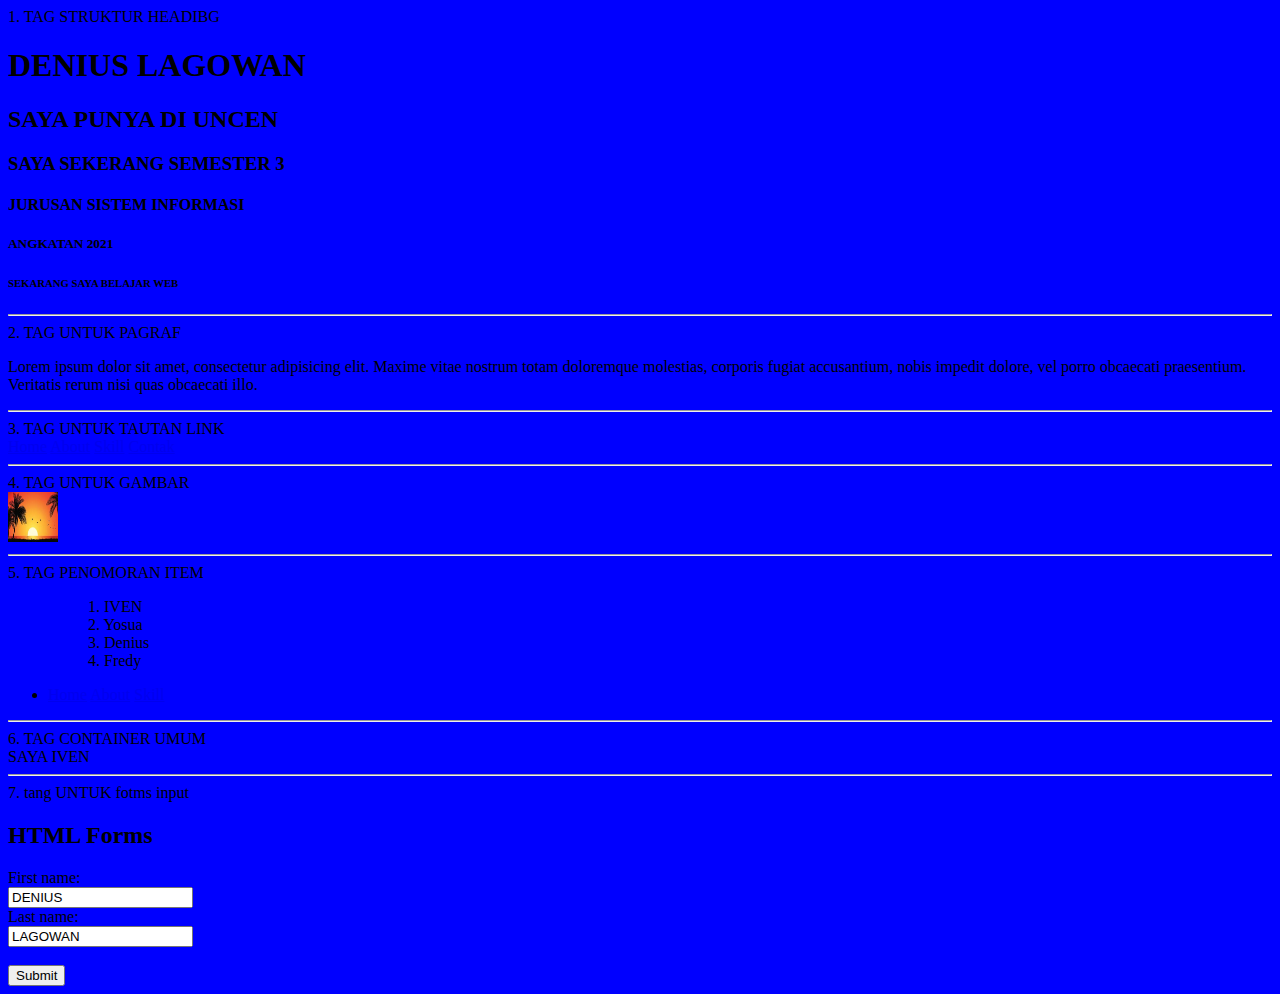
<file: index.html>
<!DOCTYPE html>
<html lang="en">

<head>
    <meta charset="UTF-8">
    <meta name="viewport" content="width=device-width, initial-scale=1.0">
    <title>LATIHAN HTML, CSS, & JS DASAR-DASAR</title>
    <link rel="stylesheet" href="style.css"><link rel="stylesheet" href="https://cdnjs.cloudflare.com/ajax/libs/font-awesome/4.7.0/css/font-awesome.min.css">
</head>

<body>

    1. TAG STRUKTUR HEADIBG
    <h1>DENIUS LAGOWAN</h1>
    <h2>SAYA PUNYA DI UNCEN</h2>
    <h3>SAYA SEKERANG SEMESTER 3</h3>
    <h4>JURUSAN SISTEM INFORMASI</h4>
    <h5>ANGKATAN 2021</h5>
    <h6>SEKARANG SAYA BELAJAR WEB</h6>
    <hr>
    2. TAG UNTUK PAGRAF
    <p>Lorem ipsum dolor sit amet, consectetur adipisicing elit. Maxime vitae nostrum totam doloremque molestias,
        corporis fugiat accusantium, nobis impedit dolore, vel
        porro obcaecati praesentium. Veritatis rerum nisi quas obcaecati illo.</p>
    <hr>
    3. TAG UNTUK TAUTAN LINK <br>
    <a href="#">Home</a>
    <a href="#">About</a>
    <a href="#">Skill</a>
    <a href="#">Contak</a>
    <hr>
    4. TAG UNTUK GAMBAR <br>
    <img src="image/logo.jpeg" width="50" height="50">
    <hr>
    5. TAG PENOMORAN ITEM
    <ul>
        <ol>1. IVEN</ol>
        <ol>2. Yosua</ol>
        <ol>3. Denius</ol>
        <ol>4. Fredy</ol>
    </ul>
    <ul>
        <li>
            <a href="#">Home</a>
            <a href="#">About</a>
            <a href="#">Skill</a>
        </li>
    </ul>
    <hr>
    6. TAG CONTAINER UMUM
    <div class="container">
        SAYA IVEN 
    </div>
    <hr>
    7. tang UNTUK fotms input
    <h2>HTML Forms</h2>

<form action="/action_page.php">
  <label for="fname">First name:</label><br>
  <input type="text" id="fname" name="fname" value="DENIUS"><br>
  <label for="lname">Last name:</label><br>
  <input type="text" id="lname" name="lname" value="LAGOWAN"><br><br>
  <input type="submit" value="Submit">
</form>
    


</body>

</html>
</file>
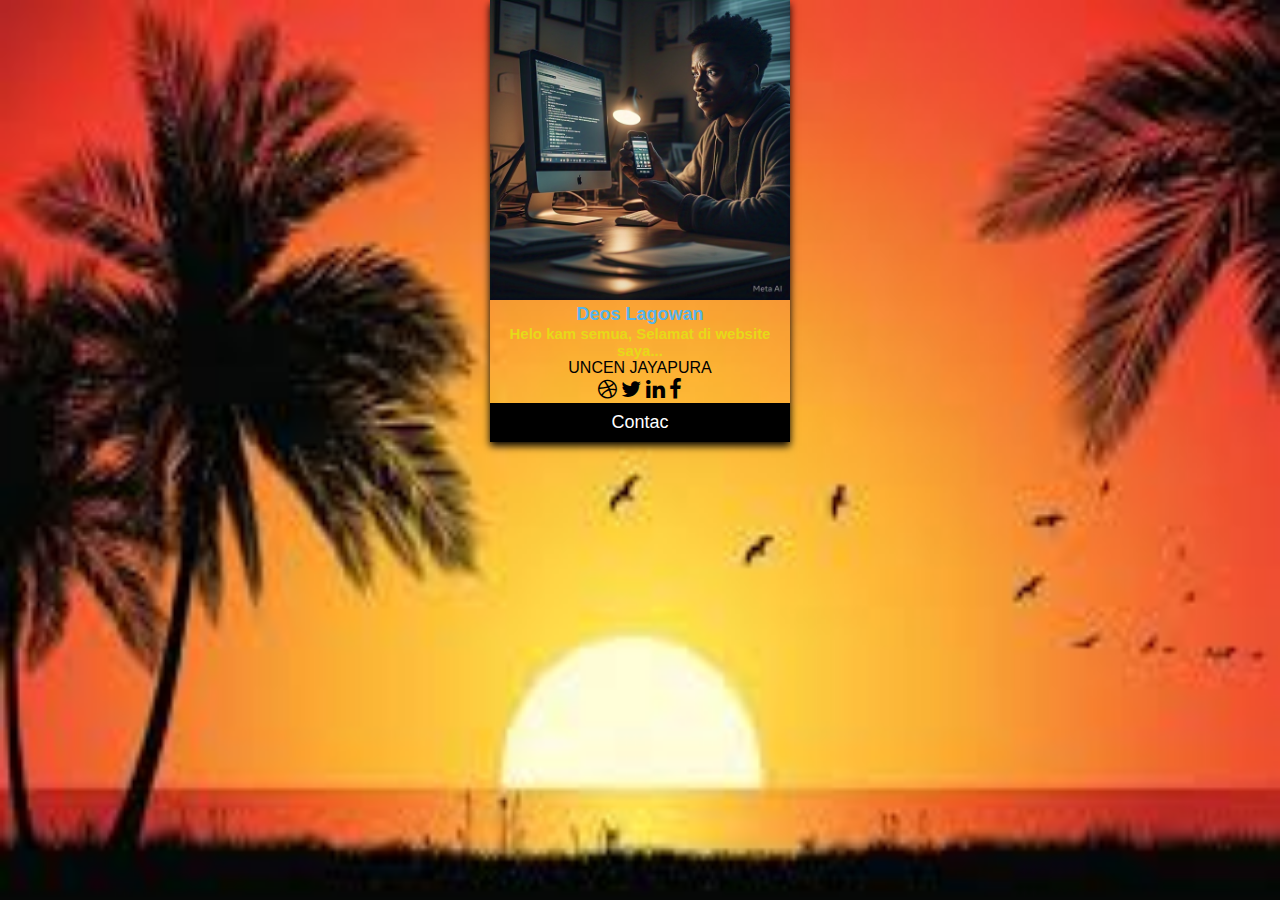
<file: Denius.htm>
<!DOCTYPE html>
<html lang="en">

<head>
    <meta charset="UTF-8">
    <meta name="viewport" content="width=device-width, initial-scale=1.0">
    <title>Profile</title>
    <link rel="stylesheet" href="denius.css">
    <link rel="stylesheet" href="https://cdnjs.cloudflare.com/ajax/libs/font-awesome/4.7.0/css/font-awesome.min.css">
</head>

<body>


    <div class=" cintainer">
        <div class="hero">
            <img src="image/pofil.jpeg" alt="DENIUS" width="100%">
            <h1 class="title">Deos Lagowan</h1>
            <h1>Helo kam semua, <span>Selamat di website saya...</span></h1>
            <p>UNCEN JAYAPURA</p>
            <a href="#"><i class="fa fa-dribbble"></i></a>
            <a href="#"><i class="fa fa-twitter"></i></a>
            <a href="#"><i class="fa fa-linkedin"></i></a>
            <a href="#"><i class="fa fa-facebook"></i></a>
            <P><button>Contac</button></P>
        </div>

    </div>


</body>

</html>
</file>
<file: style.css>
body {
    background-color: blue;
}
</file>
<file: denius.css>
*{
    padding: 0;
    margin: 0;
    font-family: sans-serif;
}
body {

    background: url(image/logo.jpeg);
    background-repeat: no-repeat;
    background-attachment: fixed;
    background-size: 100% 100%;
}
.hero{
    box-shadow: 0 4px 8px rgb(0, 0, 0.2);
    max-width: 300px;
    margin: auto;
    text-align: center;
}
.title{
    color: rgb(86, 180, 235);
    font-size: 18px;
}
h1{
    color: rgb(231, 217, 24);
    font-size: 15px;
}
button{
    border: none;
    outline: 0;
    display: inline-block;
    padding: 9px;
    color: white;
    background-color: black;
    width: 100%;
    font-size: 18px;
}
a{
    text-decoration: none;
    font-size: 22px;
    color: black;
}
button:hover{
    opacity: 0.7;
}
</file>
